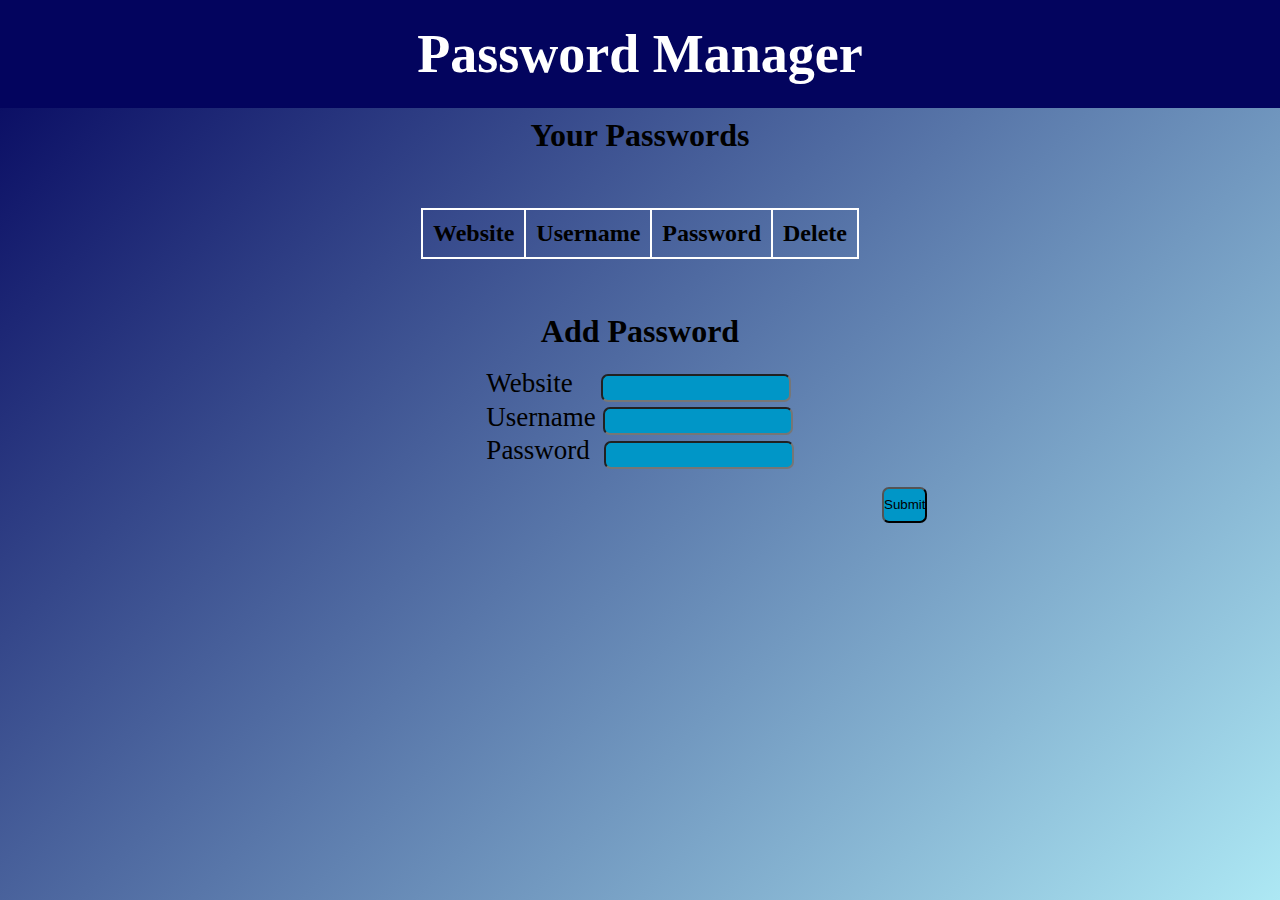
<file: project3/password_manager/index.html>
<!DOCTYPE html>
<html lang="en">
<head>
    <meta charset="UTF-8">
    <meta name="viewport" content="width=device-width, initial-scale=1.0">
    <title>Password Manager</title>
    <link rel="stylesheet" href="style.css">
</head>
<body>
    <div class="container">
        <div class="navbar"><h1>Password Manager</h1></div>
        <div class="main-body">
            <div class="Heading_pass"><h1>Your Passwords</h1></div>

            <div class="pass_table">
                <table>
                    <tr>
                     <th>Website</th>
                     <th>Username</th>
                     <th>Password</th>
                     <th>Delete</th>
                    </tr>
                     <!-- <tr>
                         <td>Google</td>
                         <td>Vadiurjya</td>
                         <td>VAI7399Durjya@#$</td>
                     </tr> -->
                 </table>
            </div>

            <div class="add_pass">
                <div class="add_pass_heading"><h1>Add Password</h1></div>
                <div class="add_pass_form">
                    <form>
                        <label for="Website">Website</label>
                        <input type="text" id="Website" name="Website" required>
                        <br>
                        <label for="Username">Username</label>
                        <input type="text" id="Username" name="Username" required>
                        <br>
                        <label for="Password">Password</label>
                        <input type="password" id="Password" name="Password" required>
                    </form>
                </div>
                <button id="submit">Submit</button>
            </div>
        </div>
    </div>

    <script src="script.js"></script>
</body>
</html>
</file>
<file: project3/password_manager/style.css>
*{
    margin: 0;
    padding: 0;
}

.container{
    background-image:linear-gradient(135deg,#03045e,#ade8f4) ;
    height: 100vh;
}

.navbar{
    color: white;
    font-size: 3vh ;
    display: flex;
    background-color: #03045e;
    justify-content: center;
    height: 12vh;
    align-items: center;
}

.main-body{
    height: 40vh ;
}

.Heading_pass{
    display: flex;
    justify-content: center;
    padding: 1vh;
}

.pass_table{
    font-size: x-large;
    padding: 5vh;
    display: flex;
    justify-content: center;
    
}

.pass_table table,th,td{
    padding: 10px;
    border: 2px solid white;
    border-collapse: collapse;
}


.add_pass{
    position: relative;
}

.add_pass_heading{
    display: flex;
    justify-content: center;
    padding: 1vh;
}

.add_pass_form{
    font-size: 3vh;
    color: black;
    display: flex;
    justify-content: center;
    align-items: center;
    padding: 1vh;
}

.add_pass form  input{
     background-color: #0096c7;;
     padding:0.5vh;
}


#Password{
    margin-left: 7px;
    border-radius: 7px;
}

#Username{
    border-radius: 7px;
}

#Website{
    border-radius: 7px;
    margin-left: 22px;
}

#submit{
    position:absolute;
    background-color:#0096c7 ;
    height: 4vh;
    margin-top: 1vh;
    border-radius: 7px;
    bottom: -5vh;
    left: 98vh;
}

.delete{
    cursor: pointer;
}
</file>
